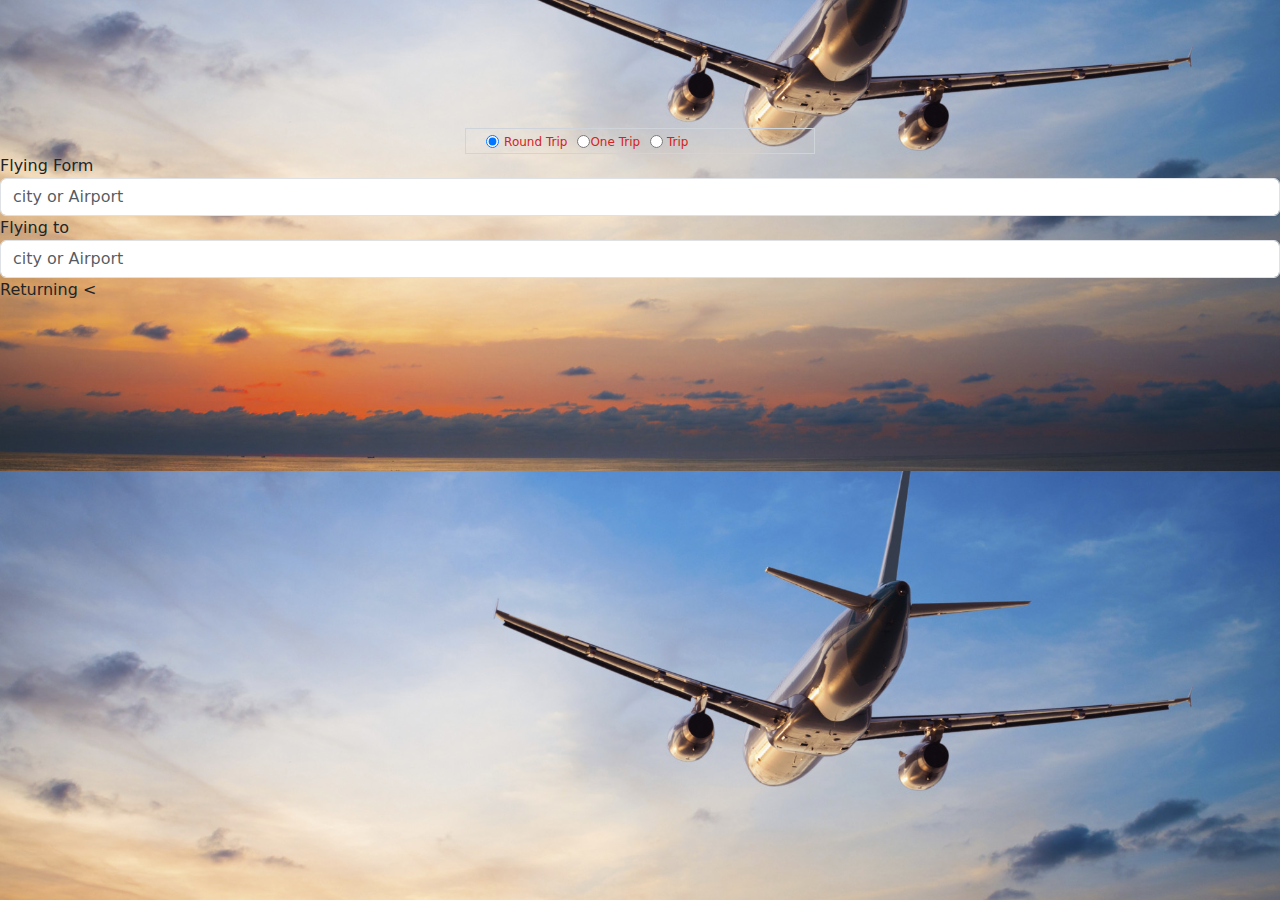
<file: index.html>
<!DOCTYPE html>
<html lang="en">
<head>
    <title>Flight Ticket Booking Form</title>
    <link rel="stylesheet" href="style1.css">
    <link rel="stylesheet" href="https://cdn.jsdelivr.net/npm/bootstrap@5.2.2/dist/css/bootstrap.min.css">
</head>
<body>
    <div class="booking-form-box">
            <div class="radio-btn">

                <input type="radio" class="btn" name="check" checked="checked">
                <span>Round Trip</span>
                <input type="radio" class="btn" name="check"><span>One Trip</span>
                <input type="radio" class="btn" name="check"><span><Mutliple-cities></Mutliple-cities> Trip</span>
            </div>
    </div>
    <div class="booking-form">
        <label>Flying Form </label>
        <input type="text" class="form-control" placeholder="city or Airport">
        <label>Flying to</label>
        <input type="text" class="form-control" placeholder="city or Airport">

        <div class="input-grp">
            <label>Returning</label>
            <
                
        </div>
    </div>
</body>
</html>
</file>
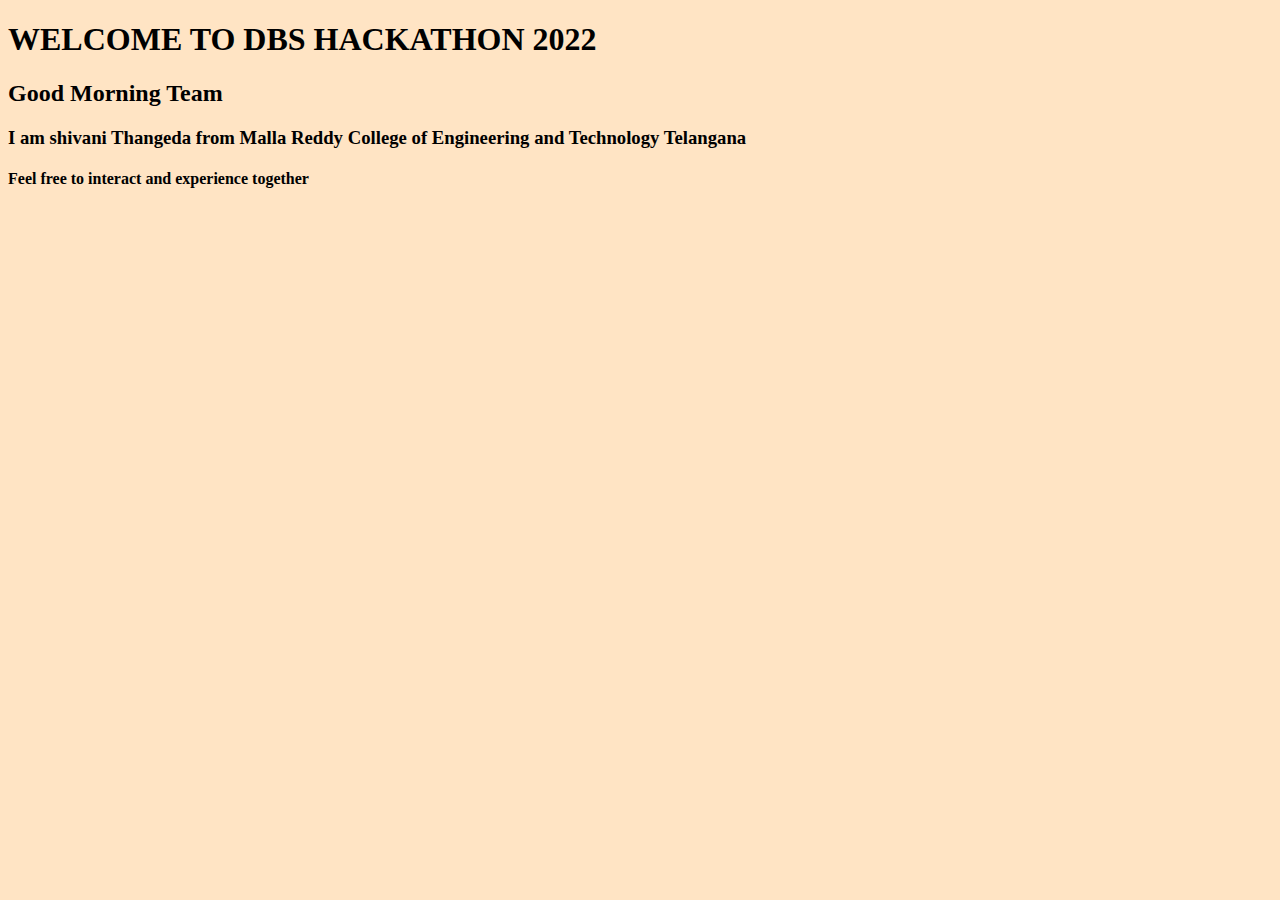
<file: HelloTeam.html>
<!DOCTYPE html>
<html lang="en">
<head>
    <meta charset="UTF-8">
    <meta http-equiv="X-UA-Compatible" content="IE=edge">
    <meta name="viewport" content="width=device-width, initial-scale=1.0">
    <title>Document</title>
    <link rel="stylesheet" href="style.css">
</head>
<body>
    <h1>WELCOME TO DBS HACKATHON 2022</h1>
    <h2>Good Morning Team</h2>
    <h3>I am shivani Thangeda from Malla Reddy College of Engineering and Technology Telangana</h3>
    <h4>Feel free to interact and experience together</h4>
</body>
</html>
</file>
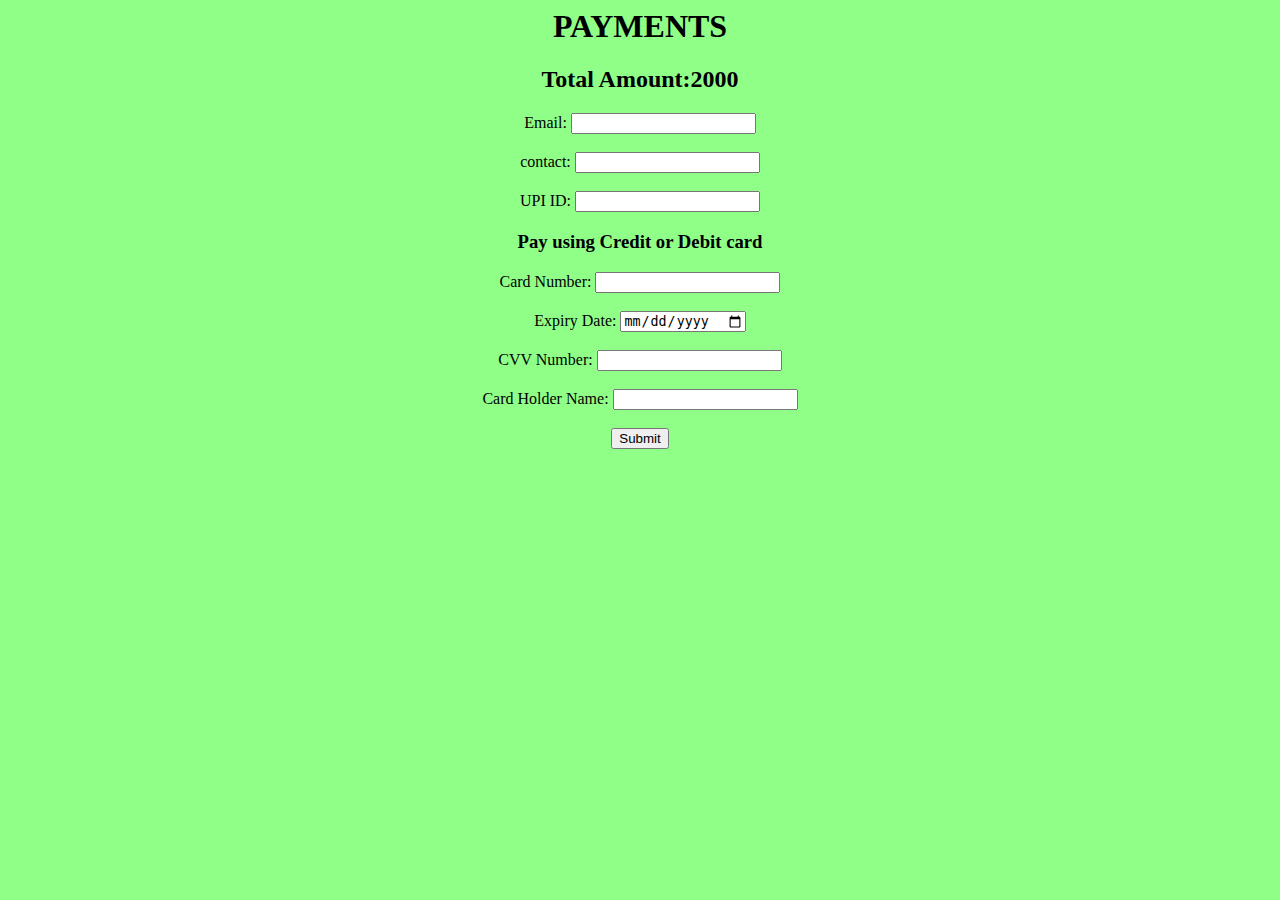
<file: payments.html>
<html>
    <head>
        <title>top</title>
    </head>
    <style>
        body {background-color:rgba(17, 255, 0, 0.466);}
    </style>
    <center>
    <h1>PAYMENTS</h1>
    <h2>Total Amount:2000</h2>
    <form>
        
        <label>
            
            Email: <input type="text" name="email" required><br><br>
            contact: <input type="text" name="number" required><br><br>
            UPI ID: <input type="text" name="id" required >
            <h3>Pay using Credit  or Debit card</h3>
            Card Number: <input type="text" name="number" ><br><br>
            Expiry Date: <input type="date" name="date" ><br><br>
            CVV Number: <input type="text" name="number" ><br><br>
            Card Holder Name: <input type="text" name="number" ><br><br>
            
            <input type="submit" name="Proceed"><br><br>
       
        </label>
        </center>
    <html>
</file>
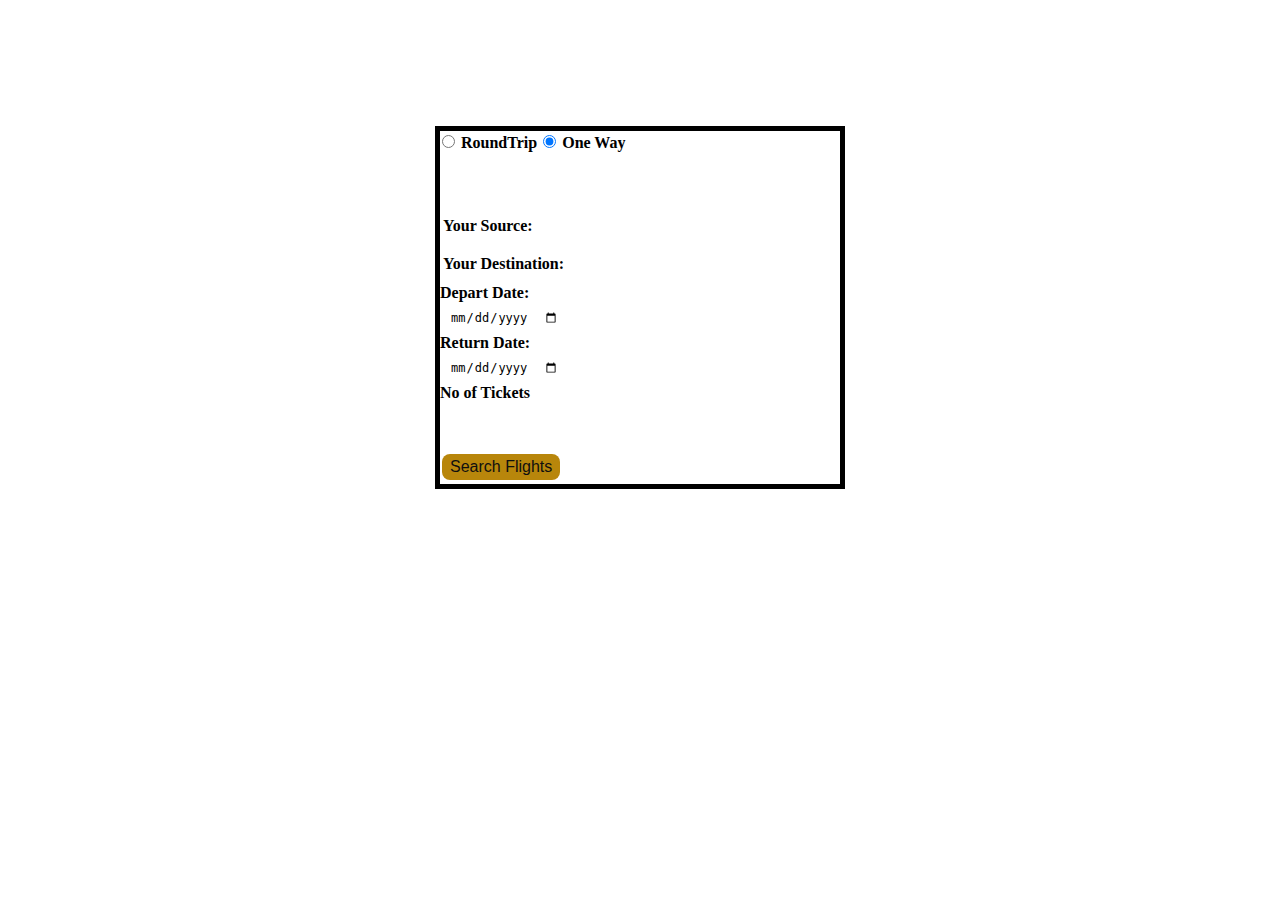
<file: searchpage.html>
<!DOCTYPE html>
<html>
    <title>
        Flight Searching Form
    </title>
    <style>
        body{
            background-image: url('https://i.pinimg.com/originals/de/41/53/de415334320dd313b583016db0352e93.jpg');
            background-repeat: no-repeat;
            background-size: 100% 100%;
            background-attachment: fixed;
        }
        button{
                 background-color: darkgoldenrod;
                 border: none;
                 border-radius: 8px;
                 color: rgb(15, 15, 15);
                 padding: 4px 8px;
                 text-align: center;
                 text-decoration: none;
                 display: inline-block;
                 font-size: 16px;
                 margin: 4px 2px;
                 transition-duration: 0.4s;
                 cursor: pointer;
            }
            button:hover{
                background-color: black;
                color:white;
                box-shadow: 3px;
            }
        .booking-form-space
            {
                max-width: 400px;
                border: 5px solid black;
                margin: 10% auto 0;
                font-weight: bolder;
            }
            .booking-form{
                font-weight: bolder;
            }
            .form-control{
                font-size: 12px;
                border-radius: 4px;
                color:black;
            }
            .custom-select{
                background-color: darkgoldenrod;
                 border: none;
                 color: rgb(15, 15, 15);
                 padding: 4px 8px;
                 text-align: center;
                 text-decoration: none;
                 display: inline-block;
                 font-size: 16px;
                 margin: 4px 2px;
                 transition-duration: 0.4s;
                 cursor: pointer;
            }
            .custom-select:hover{
                background-color: black;
                color: white;
            }
             input{
                background-color: white;
                border: none;
                border-radius: 5px;
                 color: rgb(15, 15, 15);
                 padding: 4px 8px;
                 text-align: left;
                 text-decoration: none;
                 display: inline-block;
                 font-size: 16px;
                 margin: 4px 2px;
                 transition-duration: 0.4s;
                 cursor: pointer;
            }
            input:hover{
                background-color: burlywood;
            }
    </style>
    <body>
        <div class="booking-form-space">
            <div class="radio-btn">
                <input type="radio" class="btn" name="check" checked="checked">
                <span>RoundTrip</span>
                <input type="radio" class="btn" name="check" checked="checked">
                <span>One Way</span>
            </div><br>
            <div class="booking-form">
                <form name="f3" method="POST" action="bflights.jsp">
                <table class="book">
                <tr>
                <td>Your Source:</td><br>
                <td><input type="text" name="src"></td>
                </tr>
                <tr>
                <td>Your Destination:</td><br>
                <td><input type="text" name="destn"></td>
                </tr>
                </table>
                <div class="date-grp">
                    <label>Depart Date:</label><br>
                    <input type="date" class="form-control select-date"><br>
                    <label>Return Date:</label><br>
                    <input type="date" class="form-control select-date"><br>
                    <label>No of Tickets</label><br>
                    <input type="number" class="form-control" ><br>
                    
                    
                    </select><br>
                    <button onclick=document.location="bflights.jsp">Search Flights</button>
                </div>
            </div>
            </div>
    </body>
</html>
</file>
<file: style1.css>
body{
    background-image: url("background.jpg");
    background-size: cover;
    background-position: 0%;
}
.booking-form-box{
   max-width: 350px;
   border: 1px solid #ced4da;
   margin: 10% auto 0;
}
.radio-btn{
    margin: 0 20px;
}
.radio-btn .radio-btn{
    margin : 20px 10px 20px 0;
    box-shadow: none;
}
.radio-btn .btn ::after{
    content :'';
    height: 15px;
    width: 15px;
    top: 02px;
    left: -1px;
    background-color: #fff;
    position: relative;
    display: inline-block;
    border: 3px sloid #fff;
    visibility: visible;
    border-radius : 50%;

}
.radio-btn .btn :checked::after{
 content:'';
 background-color: #000;
 transition: 0.5s;
}
.radio-btn span{
    color: rgb(211, 35, 35);
    margin-right: 5px;
    font-size: 12px;
}
</file>
<file: style.css>
body{
    background-color: bisque;
}
</file>
